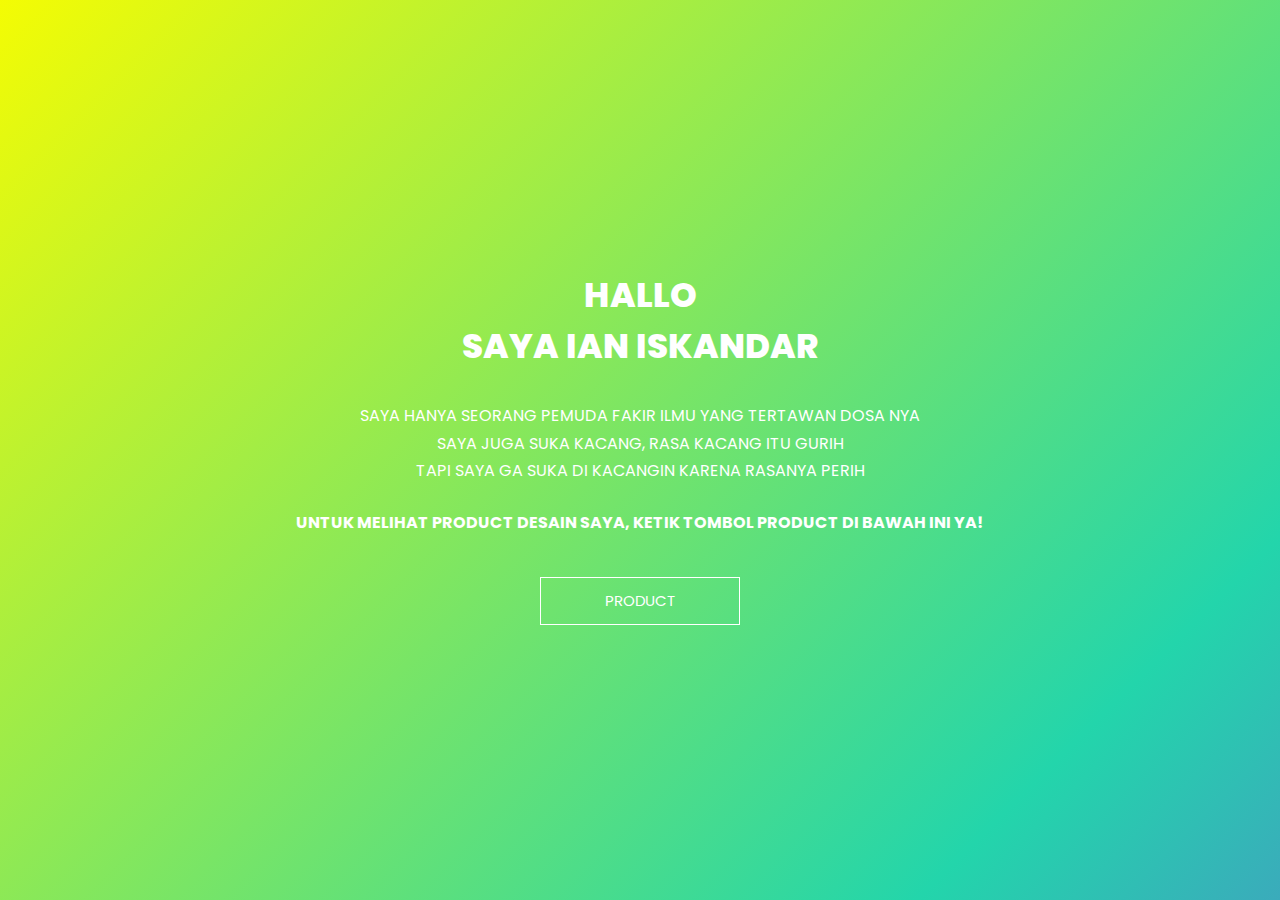
<file: index.html>
<!DOCTYPE html>
<html lang="en">
<head>
    <meta charset="UTF-8">
    <meta http-equiv="X-UA-Compatible" content="IE=edge">
    <meta name="viewport" content="width=device-width, initial-scale=1.0">
    <link rel="stylesheet" href="style.css">
    <title>Product Chair</title>
</head>
<body>
    <div class="container">
        <div class="transition">
          <div class="cover cover1"></div>
          <div class="cover cover2"></div>
          <div class="cover cover3"></div>
        </div>
        <div class="content">
          <h2>Hallo</h2>
          <h2>Saya Ian Iskandar</h2><br>
          <p>Saya hanya seorang pemuda fakir ilmu yang tertawan dosa nya</p>
          <p>Saya juga suka kacang, rasa kacang itu gurih</p>
          <p>tapi saya ga suka di kacangin karena rasanya perih</p>
          <br>
          <p><b>Untuk Melihat product desain saya, ketik tombol product di bawah ini ya!</b></p><br>
          <a href="product.html" class="link">Product</a>
        </div>
      </div>
</body>
<script src="main.js"></script>
</html>
</file>
<file: style.css>
@import url('https://fonts.googleapis.com/css2?family=Poppins&display=swap');

* {
  margin: 0;
  padding: 0;
  box-sizing: border-box;
  font-family: "Poppins";
}
body {
  background-color: #091921;
  display: flex;
  justify-content: center;
  min-height: 100vh;
  align-items: center;
  background: linear-gradient(-45deg, #ee7752, #9803fc, #e73c7e, #23a6d5, #9803fc, #23d5ab, #f4fc03);
	background-size: 500% 500%;
	animation: gradient 5s ease infinite;
}
@keyframes gradient {
	0% {
		background-position: 0% 70%;
	}
	50% {
		background-position: 100% 50%;
	}
	100% {
		background-position: 0% 70%;
	}
}
.content {
  color: #fff;
  text-align: center;
  text-transform: uppercase;
}
.content a {
  display: inline-block;
  text-decoration: none;
  color: #fff;
  border: 1px solid #fff;
  padding: 10px 15px;
  width: 200px;
  margin-top: 1em;
  transition: 0.3s all ease;
}
.content a:hover {
  color: #091921;
  background-color: #fff;
}
.cover {
  position: fixed;
  height: 100vh;
  width: 100vw;
  top: 0;
  left: -100vw;
  z-index: 1000;
}
.transition.slide .cover1 {
  background-color: skyblue;
  animation: slide 0.3s ease-in-out forwards;
}
.transition.slide .cover2 {
  background-color: teal;
  animation: slide 0.3s ease-in-out forwards;
  animation-delay: 0.3s;
}
.transition.slide .cover3 {
  background-color: #094992;
  animation: slide 0.3s ease-in-out forwards;
  animation-delay: 0.6s;
}
@keyframes slide {
  from {
    left: -100vw;
  }
  to {
    left: 0;
  }
}

@import url('https://fonts.googleapis.com/css?family=Poppins:400,500,600,700,800,900');
*,
*::before,
*::after {
  box-sizing: border-box;
}
body{
	font-family: 'Poppins', sans-serif;
	font-weight: 400;
	font-size: 15px;
	line-height: 1.7;
	color: #fff;
  	background-color: #1f2029;
    min-height: 100vh;
    margin: 0;
    padding: 0;
    overflow-x: none;
}
p{
	font-family: 'Poppins', sans-serif;
	font-weight: 400;
	font-size: 16px;
	line-height: 1.7;
	color: #fff;
  margin: 0;
}
.section-fluid-main{
  position: relative;
  display: block;
  width: 100%;
  overflow: hidden;
}
.section{
  position: relative;
  max-width: calc(100% - 40px);
  width: 860px;
  margin: 0 auto;
  display: -ms-flexbox;
  display: flex;
  -ms-flex-wrap: wrap;
  flex-wrap: wrap;
  padding: 100px 0;
}
.section-fluid{
  position: relative;
  width: 100%;
  display: block;
}

[type="radio"]:checked,
[type="radio"]:not(:checked){
  position: absolute;
  visibility: hidden;
}
.color-btn:checked + label,
.color-btn:not(:checked) + label{
  position: relative;
  height: 40px;
  transition: all 200ms linear;
  border-radius: 4px;
  width: 40px;
  overflow: hidden;
  border: none;
  cursor: pointer;
  color: #ffeba7;
  margin-right: 10px;
  box-shadow: 0 12px 35px 0 rgba(16,39,112,.25);
  z-index: 10;
  background-position: center;
  background-size: cover;
  border: 3px solid transparent;
}
.color-btn:checked + label{
  border-color: #434343;
  transform: scale(1.1);
}
label.first-color{
  margin-left: 500px;
  background-image: url('https://assets.codepen.io/1462889/mat1.jpg');
}
label.color-2{
  background-image: url('https://assets.codepen.io/1462889/mat2.jpg');
}
label.color-3{
  background-image: url('https://assets.codepen.io/1462889/mat3.jpg');
}
label.color-4{
  background-image: url('https://assets.codepen.io/1462889/mat4.jpg');
}
label.color-5{
  background-image: url('https://assets.codepen.io/1462889/mat5.jpg');
}
label.color-6{
  background-image: url('https://assets.codepen.io/1462889/mat6.jpg');
}

.img-wrap{
  position: absolute;
  top: 100px;
  left: 0;
  width: 500px;
  height: 410px;
  display: inline-block;
  z-index: 9;
  transition: all 550ms linear;
  transition-delay: 100ms;
  background-position: center top;
  background-size: 100%;
  background-repeat: no-repeat;
  background-image: url('https://assets.codepen.io/1462889/ch1.png');
  opacity: 0;
}
.for-color-1:checked ~ .img-wrap.chair-1{
  opacity: 1;
  animation: shake 0.7s cubic-bezier(.36,.07,.19,.97) both;
}
.img-wrap.chair-2{
  background-image: url('https://assets.codepen.io/1462889/ch2.png');
}
.for-color-2:checked ~ .img-wrap.chair-2{
  opacity: 1;
  animation: shake 0.7s cubic-bezier(.36,.07,.19,.97) both;
}
.img-wrap.chair-3{
  background-image: url('https://assets.codepen.io/1462889/ch3.png');
}
.for-color-3:checked ~ .img-wrap.chair-3{
  opacity: 1;
  animation: shake 0.7s cubic-bezier(.36,.07,.19,.97) both;
}
.img-wrap.chair-4{
  background-image: url('https://assets.codepen.io/1462889/ch4.png');
}
.for-color-4:checked ~ .img-wrap.chair-4{
  opacity: 1;
  animation: shake 0.7s cubic-bezier(.36,.07,.19,.97) both;
}
.img-wrap.chair-5{
  background-image: url('https://assets.codepen.io/1462889/ch5.png');
}
.for-color-5:checked ~ .img-wrap.chair-5{
  opacity: 1;
  animation: shake 0.7s cubic-bezier(.36,.07,.19,.97) both;
}
.img-wrap.chair-6{
  background-image: url('https://assets.codepen.io/1462889/ch6.png');
}
.for-color-6:checked ~ .img-wrap.chair-6{
  opacity: 1;
  animation: shake 0.7s cubic-bezier(.36,.07,.19,.97) both;
}
@keyframes shake {
  10%, 90% {
    transform: translate3d(-1px, 0, 0) rotate(-1deg);
  }  
  20%, 80% {
    transform: translate3d(2px, 0, 0) rotate(2deg);
  }
  30%, 50%, 70% {
    transform: translate3d(-3px, 0, 0) rotate(-3deg);
  }
  40%, 60% {
    transform: translate3d(3px, 0, 0) rotate(3deg);
  }
}


.back-color {
  position: fixed;
  top: 0;
  left: 0;
  width: 100%;
  height: 100%;
  display: block;
  z-index: 1;
  background-image: linear-gradient(196deg,#f1a9a9,#e66767);
  transition: all 250ms linear;
  transition-delay: 300ms;
}
.back-color.chair-2 {
  background-image: linear-gradient(196deg,#4c4c4c,#262626);
  opacity: 0;
}
.for-color-2:checked ~ .back-color.chair-2{
  opacity: 1;
}
.back-color.chair-3 {
  background-image: linear-gradient(196deg,#8a9fb2,#5f7991);
  opacity: 0;
}
.for-color-3:checked ~ .back-color.chair-3{
  opacity: 1;
}
.back-color.chair-4 {
  background-image: linear-gradient(196deg,#97afc3,#6789a7);
  opacity: 0;
}
.for-color-4:checked ~ .back-color.chair-4{
  opacity: 1;
}
.back-color.chair-5 {
  background-image: linear-gradient(196deg,#afa6a0,#8c7f76);
  opacity: 0;
}
.for-color-5:checked ~ .back-color.chair-5{
  opacity: 1;
}
.back-color.chair-6 {
  background-image: linear-gradient(196deg,#aaadac,#838786);
  opacity: 0;
}
.for-color-6:checked ~ .back-color.chair-6{
  opacity: 1;
}

.info-wrap{
  position: relative;
  margin-left: 500px;
  z-index: 10;
  display: block;
  text-align: left;
}
.title-up {
  font-family: 'Poppins', sans-serif;
  font-weight: 700;
  text-transform: uppercase;
  letter-spacing: 1px;
  font-size: 13px;
  line-height: 1.2;
  color: #fff;
  margin-top: 0;
  margin-bottom: 10px;
}
h2{
  font-family: 'Poppins', sans-serif;
  font-weight: 800;
  font-size: 34px;
  line-height: 1.2;
  color: #fff;
  margin-top: 0;
  margin-bottom: 10px;
}
h4{
  font-family: 'Poppins', sans-serif;
  font-weight: 500;
  font-size: 26px;
  line-height: 1.2;
  color: #fff;
  margin-top: 0;
  margin-bottom: 30px;
}
h4 span{
  text-decoration: line-through;
  font-size: 20px;
  opacity: 0.6;
  padding-left: 15px;
}
h5{
  font-family: 'Poppins', sans-serif;
  font-weight: 600;
  font-size: 18px;
  line-height: 1.2;
  color: #fff;
  margin-top: 0;
  margin-bottom: 20px;
}
.desc-btn:checked + label,
.desc-btn:not(:checked) + label{
  position: relative;
  transition: all 200ms linear;
  display: inline-block;
  border: none;
  cursor: pointer;
  color: #ffeba7;
  font-family: 'Poppins', sans-serif;
  font-weight: 600;
  font-size: 18px;
  line-height: 1.2;
  color: #fff;
  margin-right: 25px;
  opacity: 0.5;
}
.desc-btn:checked + label{
  opacity: 1;
}
.desc-btn:not(:checked) + label:hover {
  opacity: 0.8;
}

.desc-sec {
  padding-top: 20px;
  padding-bottom: 30px;
  transition: all 250ms linear;
  opacity: 0;
  overflow: hidden;
  pointer-events: none;
  transform: translateY(20px);
}
.desc-sec.accor-2 {
  position: absolute;
  top: 25px;
  left: 0;
  width: 100%;
  z-index: 2;
}
#desc-1:checked ~ .desc-sec.accor-1 {
  opacity: 1;
  pointer-events: auto;
  transform: translateY(0);
}
#desc-2:checked ~ .desc-sec.accor-2 {
  opacity: 1;
  pointer-events: auto;
  transform: translateY(0);
}
.section-inline{
  position: relative;
  display: inline-block;
  margin-right: 20px;
}
.section-inline p span{
  font-size: 30px;
  line-height: 1.1;
}

.btn{
  position: relative;
  font-family: 'Poppins', sans-serif;
  font-weight: 500;
  font-size: 14px;
  line-height: 2;
  height: 48px;
  border-radius: 4px;
  width: 210px;
  letter-spacing: 1px;
  display: -webkit-inline-flex;
  display: -ms-inline-flexbox;
  display: inline-flex;
  -webkit-align-items: center;
  -moz-align-items: center;
  -ms-align-items: center;
  align-items: center;
  -webkit-justify-content: center;
  -moz-justify-content: center;
  -ms-justify-content: center;
  justify-content: center;
  border: none;
  cursor: pointer;
  overflow: hidden;
  background-color: transparent;
  color: #fff;
  box-shadow: 0 6px 15px 0 rgba(16,39,112,.15);
  transition: all 250ms linear;
  text-decoration: none;
  margin-top: 50px;
}
.icon {
  padding-right: 7px;
  font-size: 20px;
}
.btn:before{
  position: absolute;
  top: 0;
  left: 0;
  width: 100%;
  height: 100%;
  content: '';
  z-index: -1;
  background-color: #944852;
  transition: background-color 250ms 300ms ease;
}
.btn:hover{
  box-shadow: 0 12px 35px 0 rgba(16,39,112,.25);
  background-color: #000;
}
.for-color-2:checked ~ .info-wrap .btn:before{
  background-color: #1a1a1a;
}
.for-color-3:checked ~ .info-wrap .btn:before{
  background-color: #40566e;
}
.for-color-4:checked ~ .info-wrap .btn:before{
  background-color: #5e89b2;
}
.for-color-5:checked ~ .info-wrap .btn:before{
  background-color: #8c7f76;
}
.for-color-6:checked ~ .info-wrap .btn:before{
  background-color: #5d6160;
}

.clearfix {
  width: 100%;
}
.clearfix::after {
  display: block;
  clear: both;
  content: "";
}

/* UNTUK LOGO */
.logo {
	position: fixed;
	top: 25px;
	left: 25px;
	display: block;
	z-index: 1000;
	transition: all 250ms linear;
}
.logo img {
	height: 150px;
	width: auto;
	display: block;
	transition: filter 250ms 700ms linear;
}
/* END LOGO */

@media screen and (max-width: 991px) {
  .section{
    margin: 0 auto;
    text-align: center;
    max-width: calc(100% - 40px);
    width: 370px;
  }
  label.first-color{
    margin-left: 0;
  }
  .info-wrap{
    margin-left: 0;
    width: 370px;
    margin: 0 auto;
    text-align: center;
  }
  .img-wrap{
    width: 375px;
    height: 308px;
    left: 50%;
    margin-left: -190px;
  }
  .mob-margin {
    margin-top: 320px;
  }
  .desc-btn:checked + label,
  .desc-btn:not(:checked) + label{
    margin-right: 15px;
    margin-left: 15px;
  }
  .color-btn:checked + label,
  .color-btn:not(:checked) + label{
    height: 40px;
    width: 40px;
    margin: 5px auto;
    text-align: center;
  }
  .section-inline{
    margin: 0 5px;
  }
}

@media screen and (max-width: 575px) {
  .section{
    width: 280px;
  }
  .info-wrap{
    width: 280px;
  }
  .color-btn:checked + label,
  .color-btn:not(:checked) + label{
    height: 30px;
    width: 30px;
  }
  .section-inline p span{
    font-size: 24px;
    line-height: 1.1;
  }
  .section-inline p{
    font-size: 14px;
  }
}
</file>
